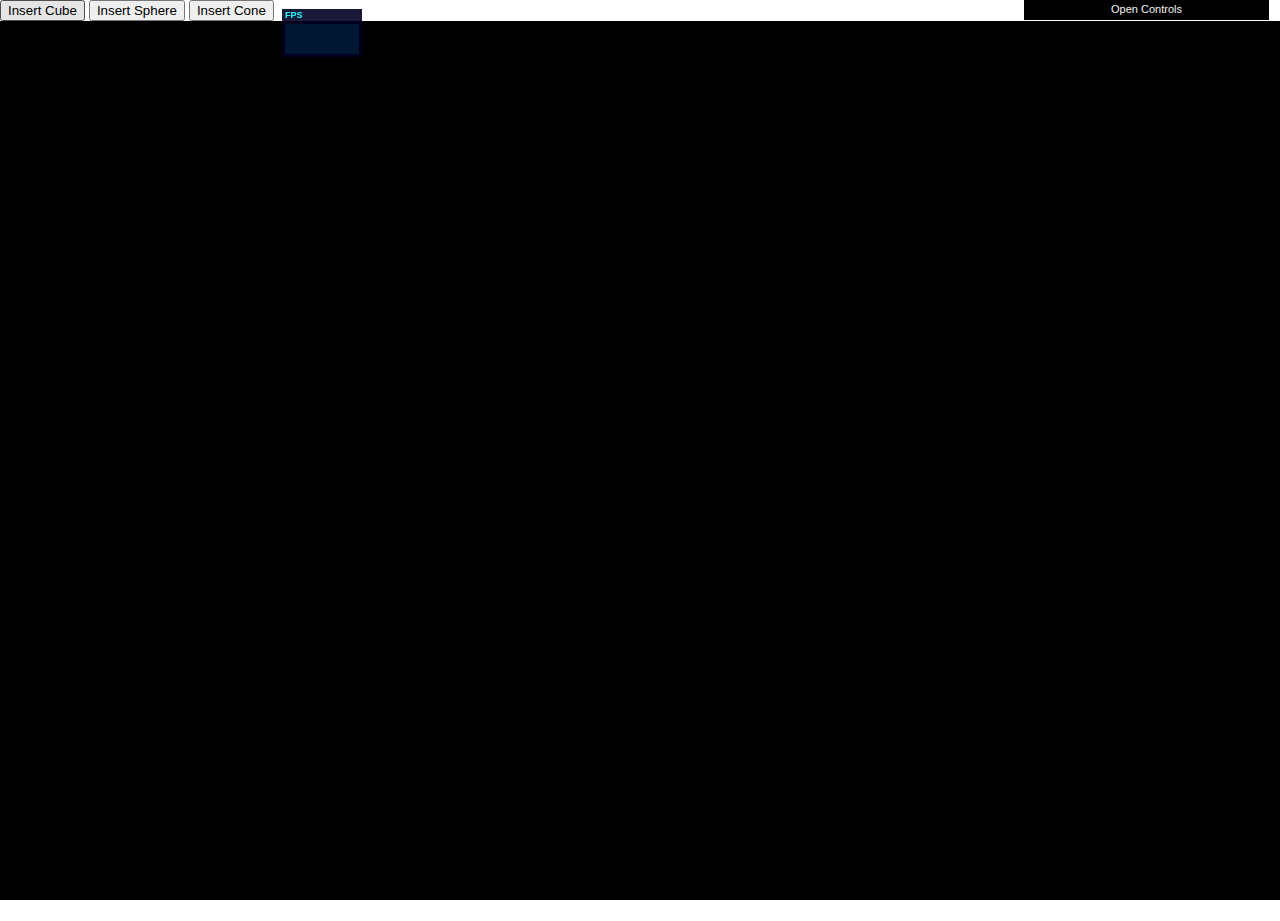
<file: index.html>
<!DOCTYPE html>
<html lang="en">
<head>
    <meta charset="UTF-8">
    <meta http-equiv="X-UA-Compatible" content="IE=edge">
    <meta name="viewport" content="width=device-width, initial-scale=1.0">
    <link rel="stylesheet" href="/css/style.css">
    <title>Document</title>
    <link href="https://cdn.jsdelivr.net/npm/bootstrap@5.0.0-beta2/dist/css/bootstrap.min.css" rel="stylesheet" integrity="sha384-BmbxuPwQa2lc/FVzBcNJ7UAyJxM6wuqIj61tLrc4wSX0szH/Ev+nYRRuWlolflfl" crossorigin="anonymous">
</head>
<body>
    <div id="bootstrap-controls">
        <button id="insert-cube" class="btn btn-outline-primary">Insert Cube</button>
        <button id="insert-sphere" class="btn btn-outline-primary">Insert Sphere</button>
        <button id="insert-cone" class="btn btn-outline-primary">Insert Cone</button>
    </div>
    <script type="module" src="/js/main.js"></script>
</body>
</html>
</file>
<file: css/style.css>
html, body {
    width: 100%;
    height: 100%;
    padding: 0;
    margin: 0px 0px 0px 0px;
    overflow: hidden;
}

#gui {
    position: absolute;
    top: 0rem;
    left: 80%;
}
.leftMenu {
    top: 1%;
    left: 1%;
    width: 20%;
    max-height: 80%;
}
.rightMenu {
    top: 1%;
    right: 1%;
    width: 20%;
    max-height: 80%;
}
.objButton{
    color: black;
    background-color: aliceblue;
    border-radius: 0%;
    
}
.objButton:hover{
    background-color: lightblue;
}
</file>
